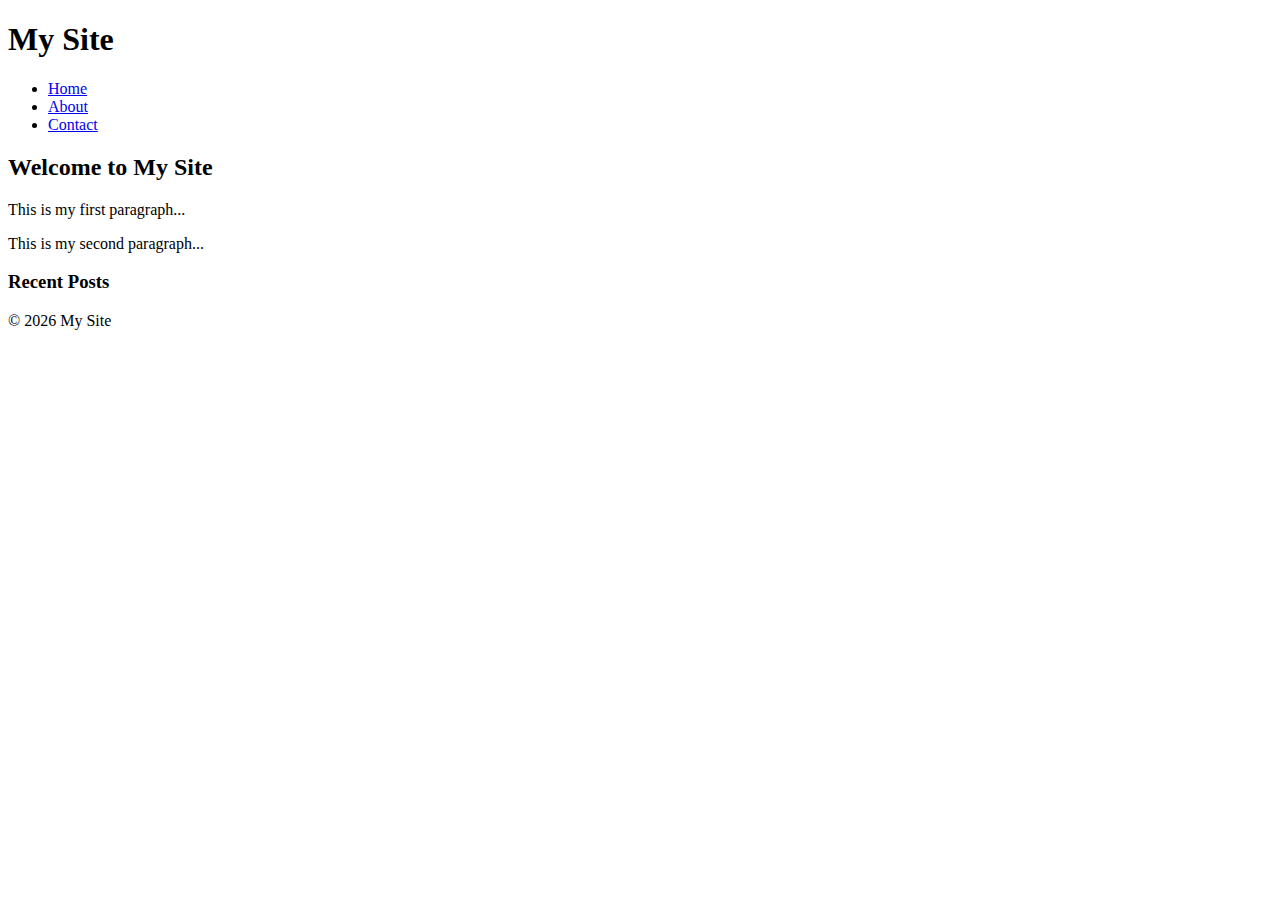
<file: semantic-coversion.html>
<!DOCTYPE html>
<html lang="en">
<head>
    <meta charset="UTF-8">
    <title>My Site</title>
</head>
<body>

    <header>
        <div class="logo">
            <h1>My Site</h1>
        </div>
        <nav>
            <ul>
                <li><a href="index.html">Home</a></li>
                <li><a href="about.html">About</a></li>
                <li><a href="contact.html">Contact</a></li>
            </ul>
        </nav>
    </header>

    <main>
        <article>
            <header>
                <h2>Welcome to My Site</h2>
            </header>
            <p>This is my first paragraph...</p>
            <p>This is my second paragraph...</p>
        </article>

        <aside>
            <section>
                <h3>Recent Posts</h3>
            </section>
        </aside>
    </main>

    <footer>
        <p>&copy; 2026 My Site</p>
    </footer>

</body>
</html>
</file>
